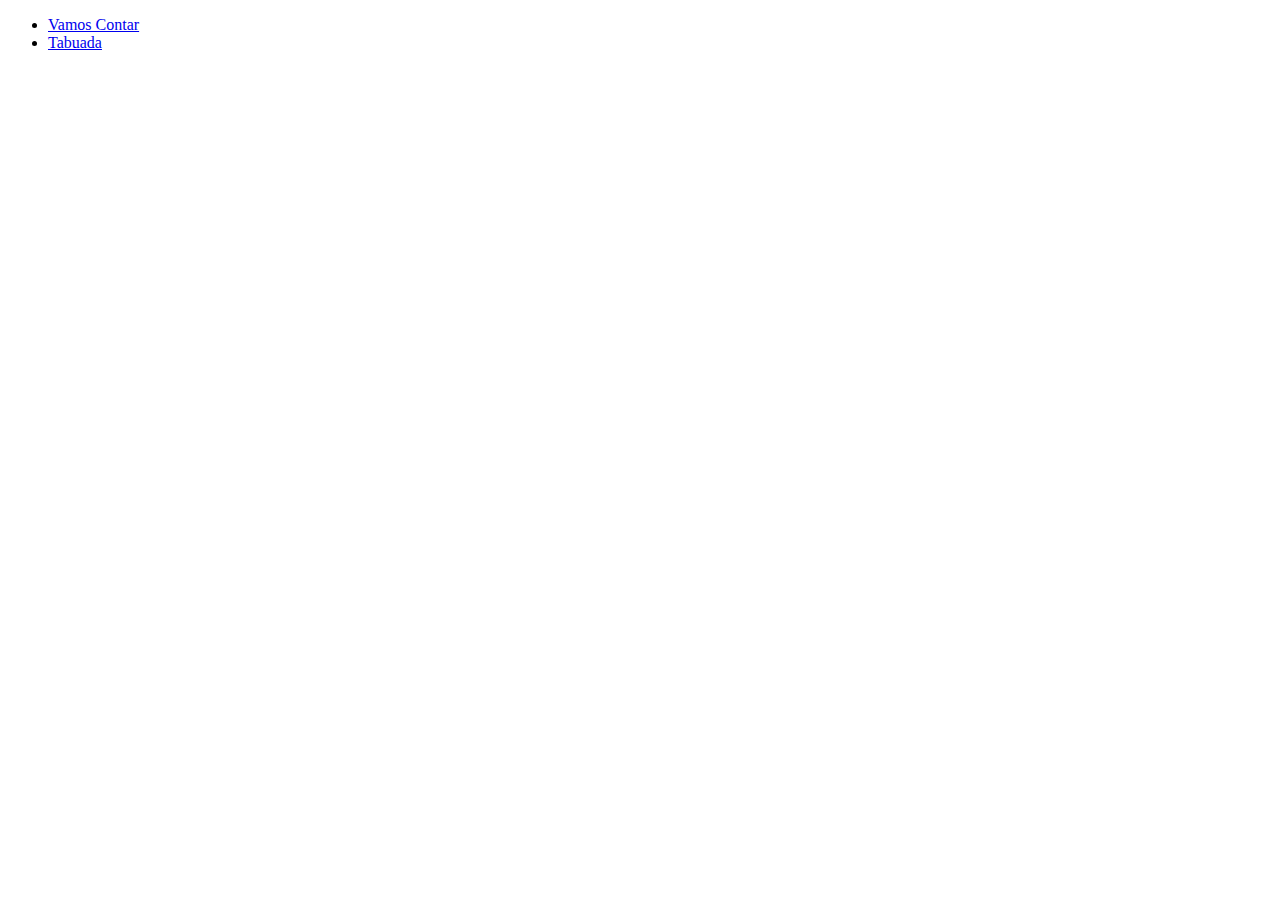
<file: index.html>
<!DOCTYPE html>
<html lang="pt-br">
<head>
  <meta charset="UTF-8">
  <meta http-equiv="X-UA-Compatible" content="IE=edge">
  <meta name="viewport" content="width=device-width, initial-scale=1.0">
  <title>Atividade JS</title>
</head>
<body>
  <ul>
    <li><a href="exercícios-contar/contar.html">Vamos Contar</a></li>
    <li><a href="exercícios-tabuada/tabuada.html">Tabuada</a></li>
  </ul>
</body>
</html>
</file>
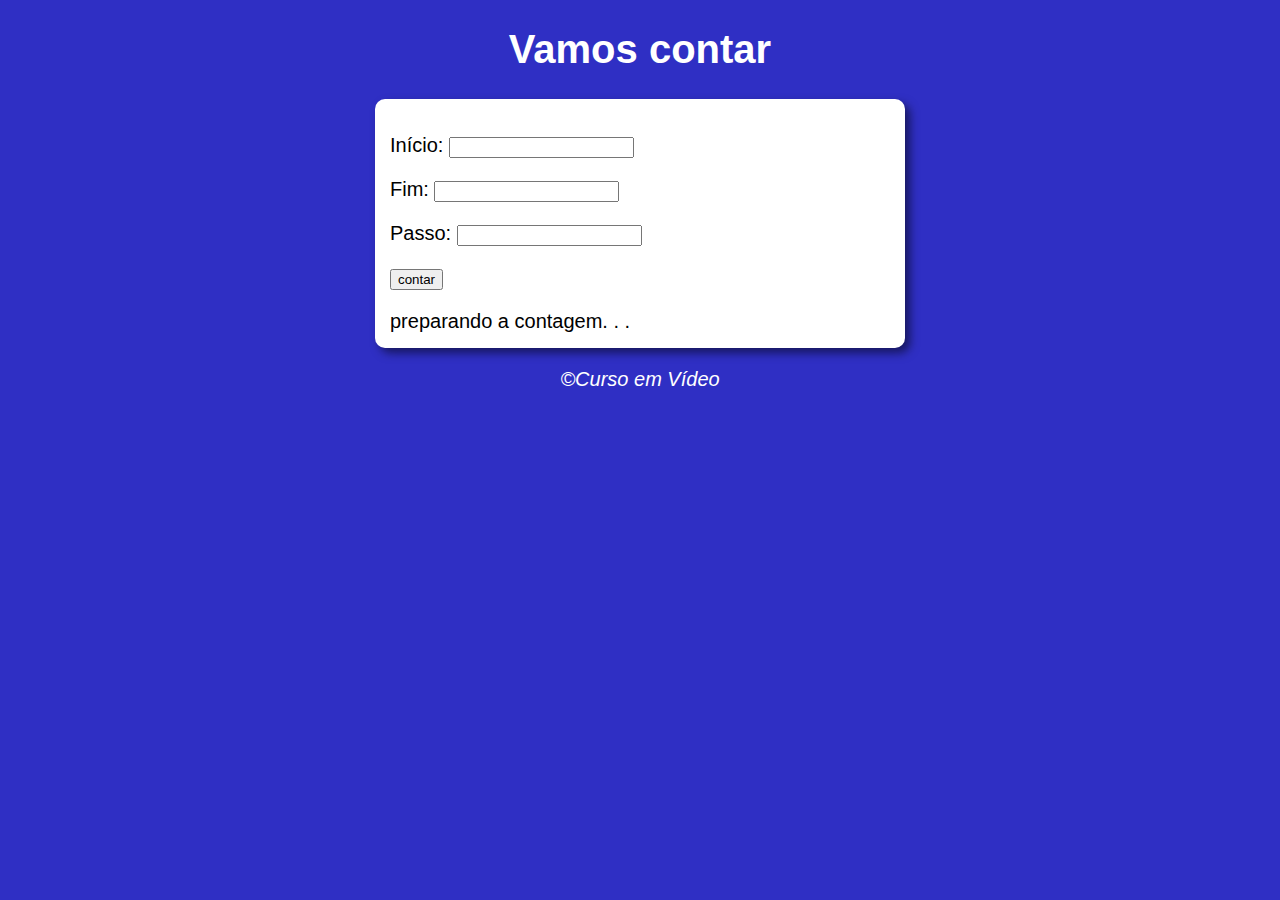
<file: exercícios-contar/contar.html>
<!DOCTYPE html>
<html lang="en">
<head>
    <meta charset="UTF-8">
    <meta name="viewport" content="width=device-width, initial-scale=1.0">
    <link rel="stylesheet" href="style.css">
    <title>Contar</title>
</head>
<body>
    <header>
        <h1>Vamos contar</h1>
    </header>
    <section>
        <div id="dados">
            <p>Início: <input type="number" name="inicío" id="txti"></p>
            <p>Fim: <input type="number" name="fim" id="txtf"></p>
            <p>Passo: <input type="number" name="passo" id="txtp"></p>
            <p><input type="button" value="contar" onclick="contar()"></p>
            
        </div>
        <div id="res">
            preparando a contagem. . .

        </div>
    </section>
    <footer>
        <p>&copy;Curso em Vídeo</p>
    </footer>
    <script src="script.js"></script>
    
</body>
</html>
</file>
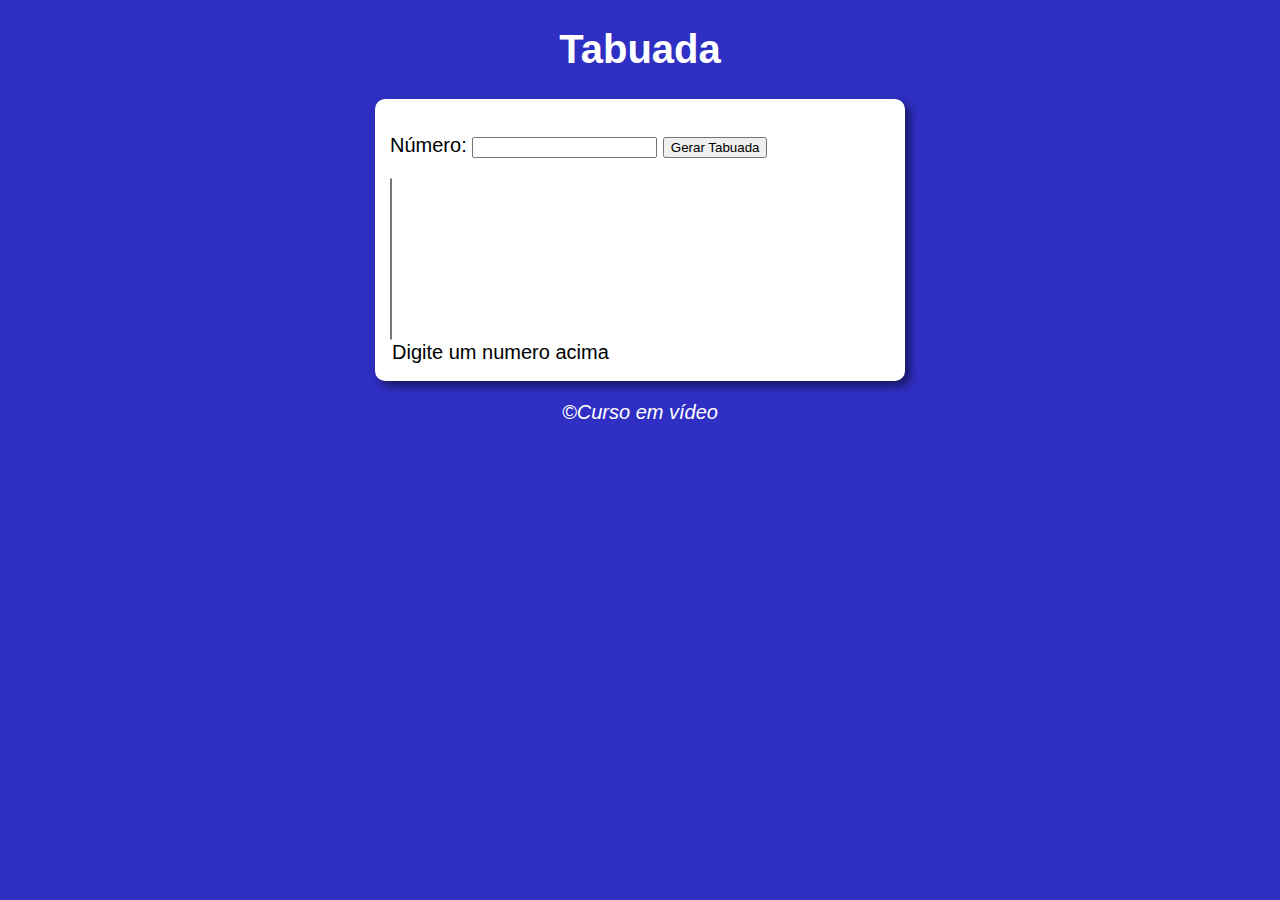
<file: exercícios-tabuada/tabuada.html>
<!DOCTYPE html>
<html lang="pt-br">
<head>
    <meta charset="UTF-8">
    <meta name="viewport" content="width=device-width, initial-scale=1.0">
    <link rel="stylesheet" href="style.css">
    <title>Tabuada</title>
</head>
<body>
    <header>
        <h1>Tabuada</h1>
    </header>
    <section>
        <div>
            <p>Número: <input type="number" name="num" id="txtn">
            <input type="button" value="Gerar Tabuada" onclick="tabuada()"></p>

        </div>
        <div>
            <select name="tabuada" id="seltab" size="10"></select>
            <option>Digite um numero acima</option>

        </div>
    </section>
    <footer>
        <p>&copy;Curso em vídeo</p>
    </footer>
    <script src="script.js"></script>
    
</body>
</html>
</file>
<file: exercícios-contar/style.css>
body{
    background-color: rgb(47, 47, 196);
    font: normal 15pt arial;
    
}   

header{
    color: white;
    text-align: center;

}

section{
    background-color: white;
    border-radius: 10px;
    padding: 15px;
    width:500px;
    margin: auto;
    box-shadow:5px 5px 10px rgba(0, 0, 0, 0.518) ;

}
footer{
    color: white;
    text-align: center;
    font-style: italic;

}
</file>
<file: exercícios-tabuada/style.css>
body{
    background-color: rgb(47, 47, 196);
    font: normal 15pt arial;
    
}   

header{
    color: white;
    text-align: center;

}

section{
    background-color: white;
    border-radius: 10px;
    padding: 15px;
    width:500px;
    margin: auto;
    box-shadow:5px 5px 10px rgba(0, 0, 0, 0.518) ;

}
footer{
    color: white;
    text-align: center;
    font-style: italic;

}
</file>
